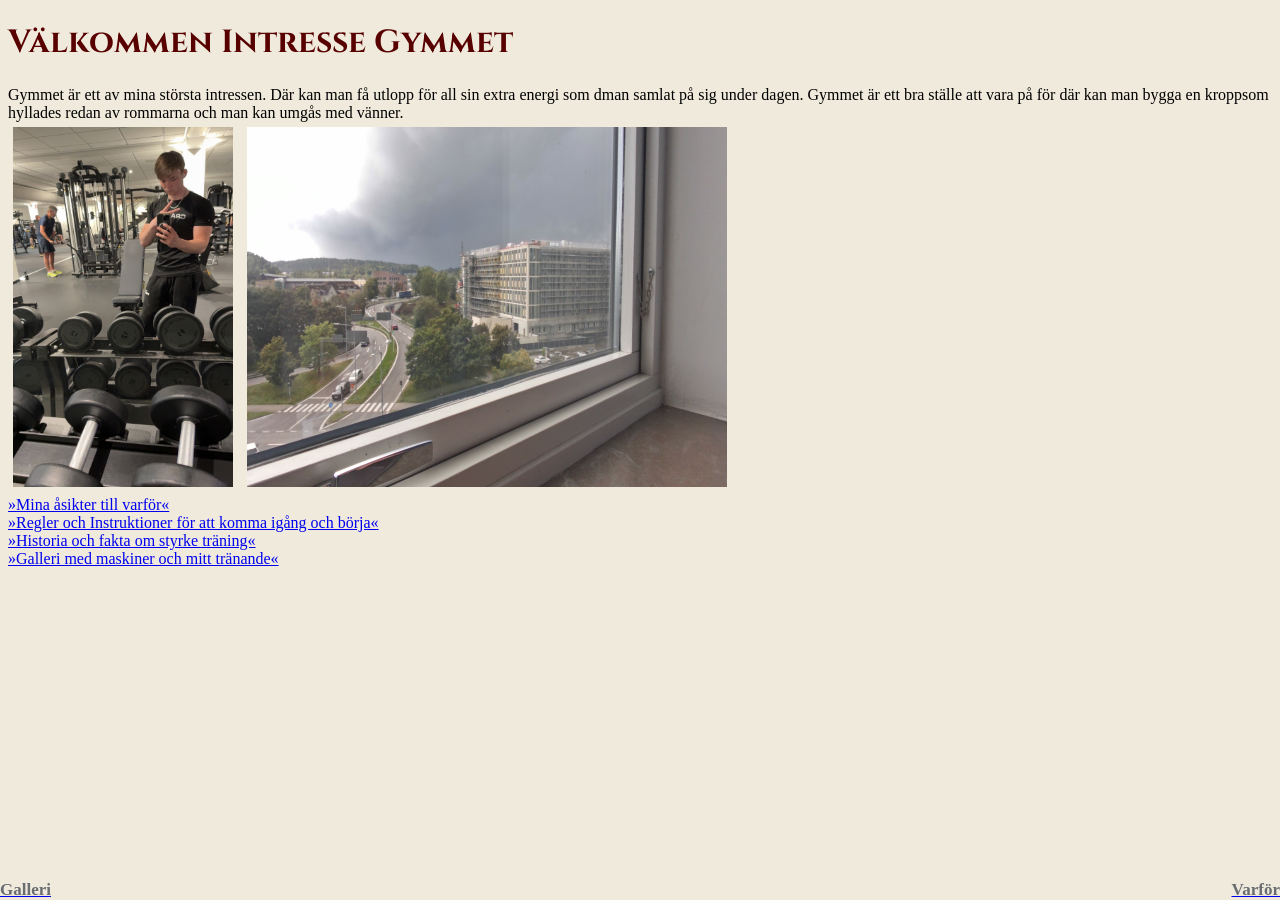
<file: index.html>
<!DOCTYPE html>
<html>
<head>
  <meta name="viewport" content="width=device-width, initial-scale=1.0">
  <meta charset="utf-8">
<link rel="preconnect" href="https://fonts.googleapis.com">
<link rel="preconnect" href="https://fonts.gstatic.com" crossorigin>
<link href="https://fonts.googleapis.com/css2?family=Cinzel:wght@400..900&family=Google+Sans+Flex:opsz,wght@6..144,1..1000&display=swap" rel="stylesheet">
<title>Intresse Gymmet</title>
<link rel="icon" type="image/x-icon" href="favicon.ico">
<link rel="stylesheet" href="mall.css">
</head>
<body>

<h1>Välkommen Intresse Gymmet</h1>
<p1>Gymmet är ett av mina största intressen. Där kan man få utlopp för all sin extra energi som dman samlat på sig under dagen. Gymmet är ett bra ställe att vara på för där kan man bygga en kroppsom hyllades redan av rommarna och man kan umgås med vänner.</p1>
<br>
<img src="IMG_3408.JPG" alt="gym bild på mig" width=220 height=360>
<img src="WIN_20260918_13_53_12_Pro.jpg" width=480 height=360>
<br>
<a href="opinion.html">»Mina åsikter till varför«</a>
<br>
<a href="regler_instruktioner.html">»Regler och Instruktioner för att komma igång och börja«</a>
<br>
<a href="Historia_Fakta.html">»Historia och fakta om styrke träning«</a>
<br>
<a href="bilder_galleri.html">»Galleri med maskiner och mitt tränande«</a>

<div class="row">
<a href="bilder_galleri.html"><p2>Galleri</p2></a>
<a href="opinion.html"><p2>Varför</p2></a>
</div>

</body>
</html>
</file>
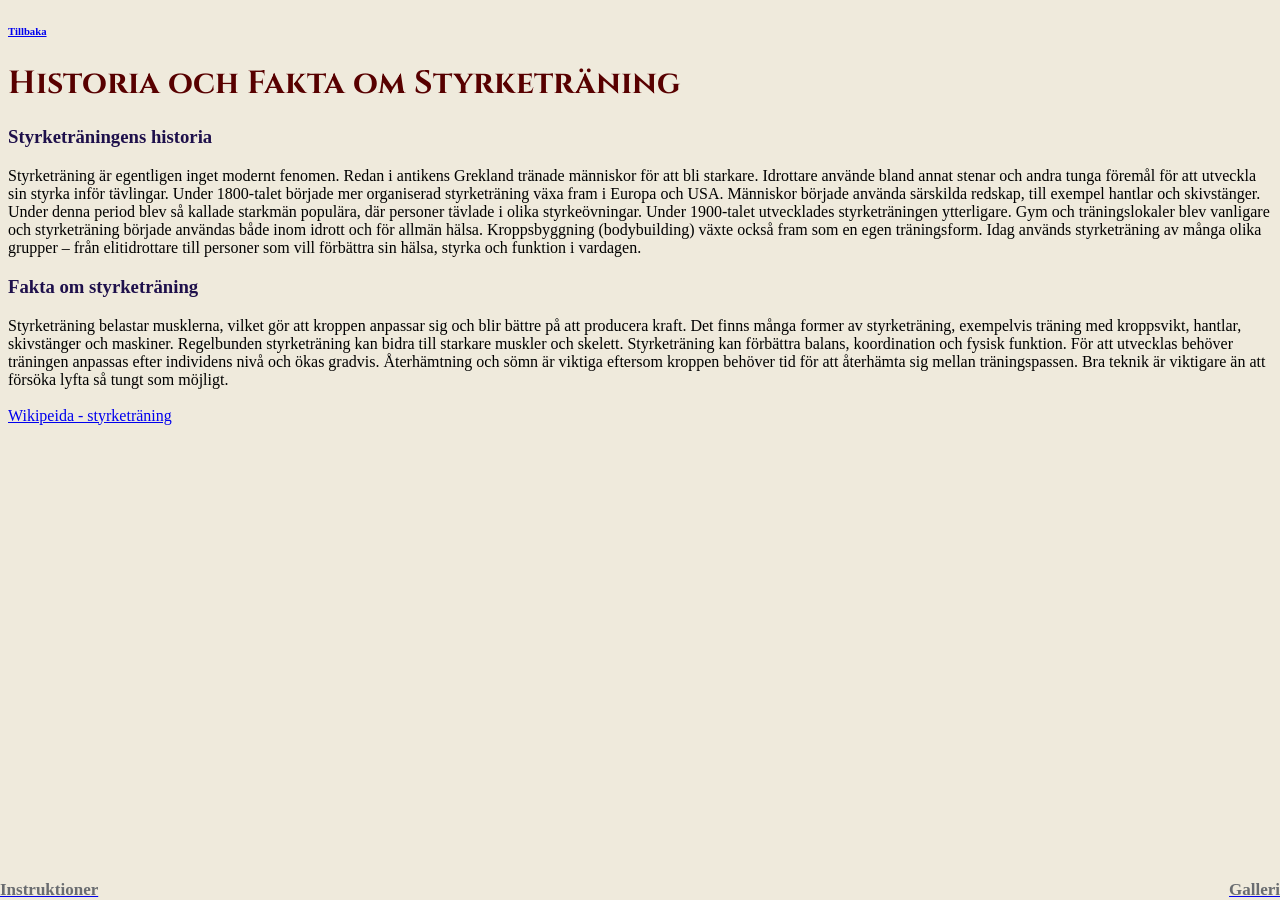
<file: Historia_Fakta.html>
<!DOCTYPE html>
<html>
<head>
<link rel="preconnect" href="https://fonts.googleapis.com">
<link rel="preconnect" href="https://fonts.gstatic.com" crossorigin>
<link href="https://fonts.googleapis.com/css2?family=Cinzel:wght@400..900&family=Google+Sans+Flex:opsz,wght@6..144,1..1000&display=swap" rel="stylesheet">

<title>Intresse Gymmet - Historia/Fakta</title>
<link rel="icon" type="image/x-icon" href="favicon.ico">
<link rel="stylesheet" href="mall.css">
</head>
<meta charset="utf-8">
<body>
<header><h6><a href="index.html">Tillbaka</a></h6></header>
<h1>Historia och Fakta om Styrketräning</h1>
<h3>Styrketräningens historia</h3>
<p1>Styrketräning är egentligen inget modernt fenomen. Redan i antikens Grekland tränade människor för att bli starkare. Idrottare använde bland annat stenar och andra tunga föremål för att utveckla sin styrka inför tävlingar.

Under 1800-talet började mer organiserad styrketräning växa fram i Europa och USA. Människor började använda särskilda redskap, till exempel hantlar och skivstänger. Under denna period blev så kallade starkmän populära, där personer tävlade i olika styrkeövningar.

Under 1900-talet utvecklades styrketräningen ytterligare. Gym och träningslokaler blev vanligare och styrketräning började användas både inom idrott och för allmän hälsa. Kroppsbyggning (bodybuilding) växte också fram som en egen träningsform.

Idag används styrketräning av många olika grupper – från elitidrottare till personer som vill förbättra sin hälsa, styrka och funktion i vardagen.</p1>
<br>
<h3>Fakta om styrketräning</h3>
<p1>Styrketräning belastar musklerna, vilket gör att kroppen anpassar sig och blir bättre på att producera kraft.
Det finns många former av styrketräning, exempelvis träning med kroppsvikt, hantlar, skivstänger och maskiner.
Regelbunden styrketräning kan bidra till starkare muskler och skelett.
Styrketräning kan förbättra balans, koordination och fysisk funktion.
För att utvecklas behöver träningen anpassas efter individens nivå och ökas gradvis.
Återhämtning och sömn är viktiga eftersom kroppen behöver tid för att återhämta sig mellan träningspassen.
Bra teknik är viktigare än att försöka lyfta så tungt som möjligt.</p1>
<br>
<br>
<a href="https://sv.wikipedia.org/wiki/Styrketr%C3%A4ning" target="_blank">Wikipeida - styrketräning</a>

<div class="row">
<a href="regler_instruktioner.html"><p2>Instruktioner</p2></a>
<a href="bilder_galleri.html"><p2>Galleri</p2></a>
</div>

</body>
</html>
</file>
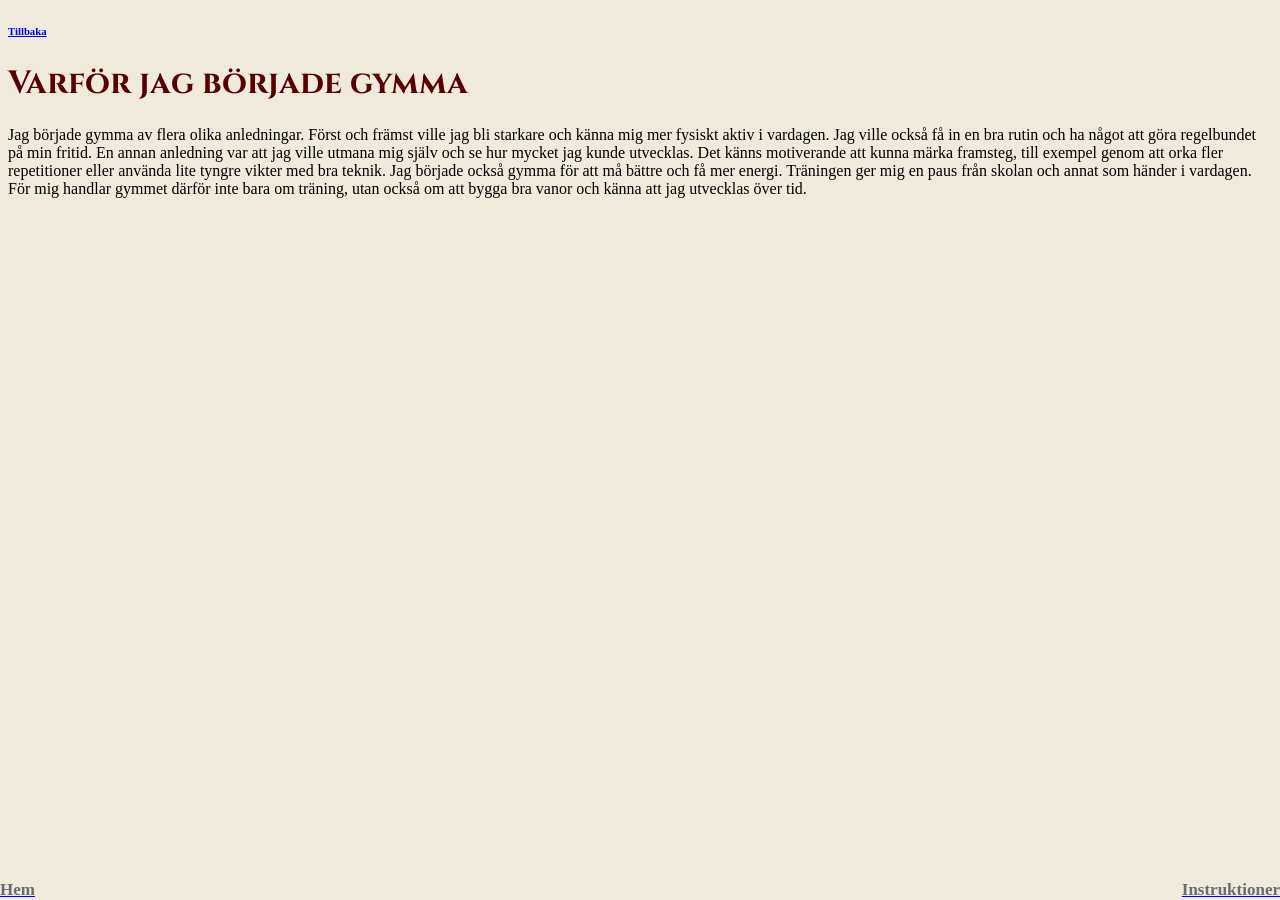
<file: opinion.html>
<!doctype html>
<html>
<head>
<meta name="viewport" content="width=device-width, initial-scale=1.0">
<link rel="preconnect" href="https://fonts.googleapis.com">
<link rel="preconnect" href="https://fonts.gstatic.com" crossorigin>
<link href="https://fonts.googleapis.com/css2?family=Cinzel:wght@400..900&family=Google+Sans+Flex:opsz,wght@6..144,1..1000&display=swap" rel="stylesheet">

<title>Intresse Gymmet - Mina åsikter</title>
<link rel="icon" type="image/x-icon" href="favicon.ico">
<link rel="stylesheet" href="mall.css">
</head>
<meta charset="utf-8">
<body>
<h6><a href="index.html">Tillbaka</a></h6>
<h1>Varför jag började gymma</h1>
<p1>Jag började gymma av flera olika anledningar. Först och främst ville jag bli starkare och känna mig mer fysiskt aktiv i vardagen. Jag ville också få in en bra rutin och ha något att göra regelbundet på min fritid.

En annan anledning var att jag ville utmana mig själv och se hur mycket jag kunde utvecklas. Det känns motiverande att kunna märka framsteg, till exempel genom att orka fler repetitioner eller använda lite tyngre vikter med bra teknik.

Jag började också gymma för att må bättre och få mer energi. Träningen ger mig en paus från skolan och annat som händer i vardagen. För mig handlar gymmet därför inte bara om träning, utan också om att bygga bra vanor och känna att jag utvecklas över tid.
</p1>

<div class="row">
<a href="index.html"><p2>Hem</p2></a>
<a href="regler_instruktioner.html"><p2>Instruktioner</p2></a>
</div>

</body>
</html>
</file>
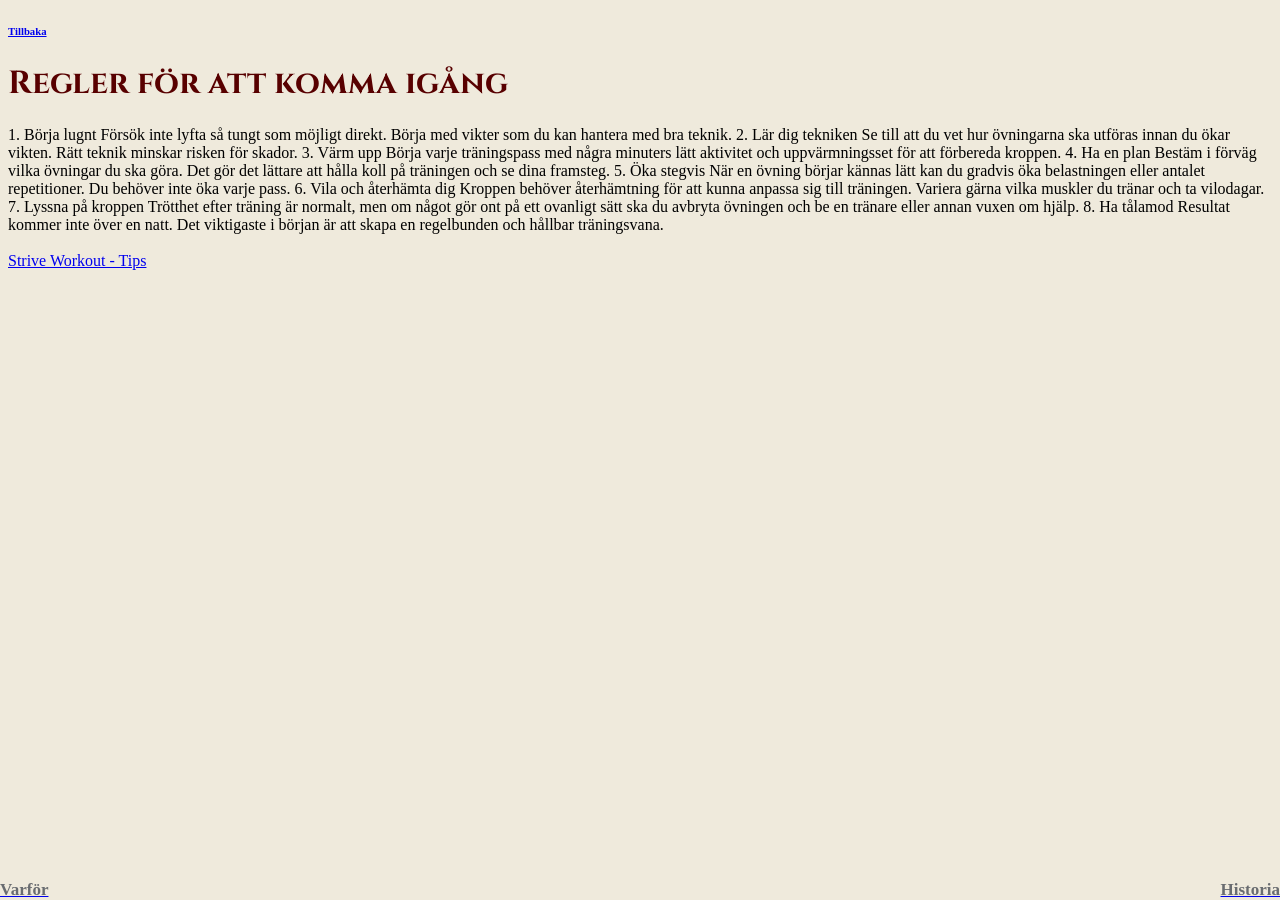
<file: regler_instruktioner.html>
<!doctype html>
<html>
<head>
    <meta name="viewport" content="width=device-width, initial-scale=1.0">
<link rel="preconnect" href="https://fonts.googleapis.com">
<link rel="preconnect" href="https://fonts.gstatic.com" crossorigin>
<link href="https://fonts.googleapis.com/css2?family=Cinzel:wght@400..900&family=Google+Sans+Flex:opsz,wght@6..144,1..1000&display=swap" rel="stylesheet">

<title>Intresse Gymmet - Regler/Istruktion</title>
<link rel="icon" type="image/x-icon" href="favicon.ico">
<link rel="stylesheet" href="mall.css">
</head>
<meta charset="utf-8">
<body>
<h6><a href="index.html">Tillbaka</a></h6>
<h1> Regler för att komma igång</h1>
<p1>1. Börja lugnt
Försök inte lyfta så tungt som möjligt direkt. Börja med vikter som du kan hantera med bra teknik.

2. Lär dig tekniken
Se till att du vet hur övningarna ska utföras innan du ökar vikten. Rätt teknik minskar risken för skador.

3. Värm upp
Börja varje träningspass med några minuters lätt aktivitet och uppvärmningsset för att förbereda kroppen.

4. Ha en plan
Bestäm i förväg vilka övningar du ska göra. Det gör det lättare att hålla koll på träningen och se dina framsteg.

5. Öka stegvis
När en övning börjar kännas lätt kan du gradvis öka belastningen eller antalet repetitioner. Du behöver inte öka varje pass.

6. Vila och återhämta dig
Kroppen behöver återhämtning för att kunna anpassa sig till träningen. Variera gärna vilka muskler du tränar och ta vilodagar.

7. Lyssna på kroppen
Trötthet efter träning är normalt, men om något gör ont på ett ovanligt sätt ska du avbryta övningen och be en tränare eller annan vuxen om hjälp.

8. Ha tålamod
Resultat kommer inte över en natt. Det viktigaste i början är att skapa en regelbunden och hållbar träningsvana.</p1>
<br>
<br>
<a href="https://strive-workout.com/2026/01/12/how-to-stay-consistent-working-out/" target="_balnk">Strive Workout - Tips</a>

<div class="row">
<a href="opinion.html"><p2>Varför</p2></a>
<a href="Historia_Fakta.html"><p2>Historia</p2></a>
</div>

</body>
</html>
</file>
<file: mall.css>
body{
	background-color: #efeadc;
}
}

a{
	margin:20px;
	color:#ff0000;
	font-family: Cinzel;
	
}
a:hover{color:#000000;}
p1{
	font-family: Garamond;
}
h1{
	color:#580000;
	font-family:Cinzel;
}

h2{
	color:#580000;
	font-family:Cinzel;
	margin:23px;
	font-size:32px;
}
h3{
	color:#1e104b;
}

p2{
	color:#696c70;
	font-size: 17px;
	font-weight: bold;
	
}

p5{
	text-align:center;
	padding-left:11%;
	padding-right:11%;
}
p2:hover{
	color:#ffffff;
	background-color:#580000;
	font-size:125%;

}

img{
	margin:5px;
}

img:hover{
	transform: scaleX(-1);
}

.ceimg1 {
	display: flex;
	justify-content: center;
}

.ceimg2 {
	display: flex;
	justify-content: center;
}
.ceimg3 {
	display: flex;
	justify-content: center;
}

.row {
  display: flex;
  position: fixed;
  bottom: 0;
  left: 0;
  width: 100%;
  justify-content: space-between;
  color:#696c70;
}

.row > p {
  flex: 1;
}

p.b { text-align: right; }
p.a { text-align: left; }


/* Mobile devices */
@media screen and (max-width: 768px) {
  body{
	background-color: #efeadc;
}
a{
	margin:20px;
	color:#ff0000;
	font-family: Cinzel;
	
}
a:hover{color:#000000;}
p1{
	font-family: Garamond;
}
h1{
	color:#580000;
	font-family:Cinzel;
	font-size:300%;
}

h2{
	color:#580000;
	font-family:Cinzel;
	margin:23px;
	font-size:96px;
}
h3{
	color:#1e104b;
	font-size:300%;
}

p2{
	color:#696c70;
	font-size: 51px;
	font-weight: bold;
	
}

p5{
	text-align:center;
	padding-left:11%;
	padding-right:11%;
	font-size:300%;
}
p2:hover{
	color:#ffffff;
	background-color:#580000;
	font-size:375%;

}

img{
	margin:5px;
}

img:hover{
	transform: scaleX(-1);
}

.ceimg1 {
	display: flex;
	justify-content: center;
}

.ceimg2 {
	display: flex;
	justify-content: center;
}
.ceimg3 {
	display: flex;
	justify-content: center;
}

.row {
  display: flex;
  position: fixed;
  bottom: 0;
  left: 0;
  width: 100%;
  justify-content: space-between;
  color:#696c70;
}

.row > p {
  flex: 1;
}

p.b { text-align: right; 
	font-size:300%;}
p.a { text-align: left; 
	font-size:300%;}
}
</file>
